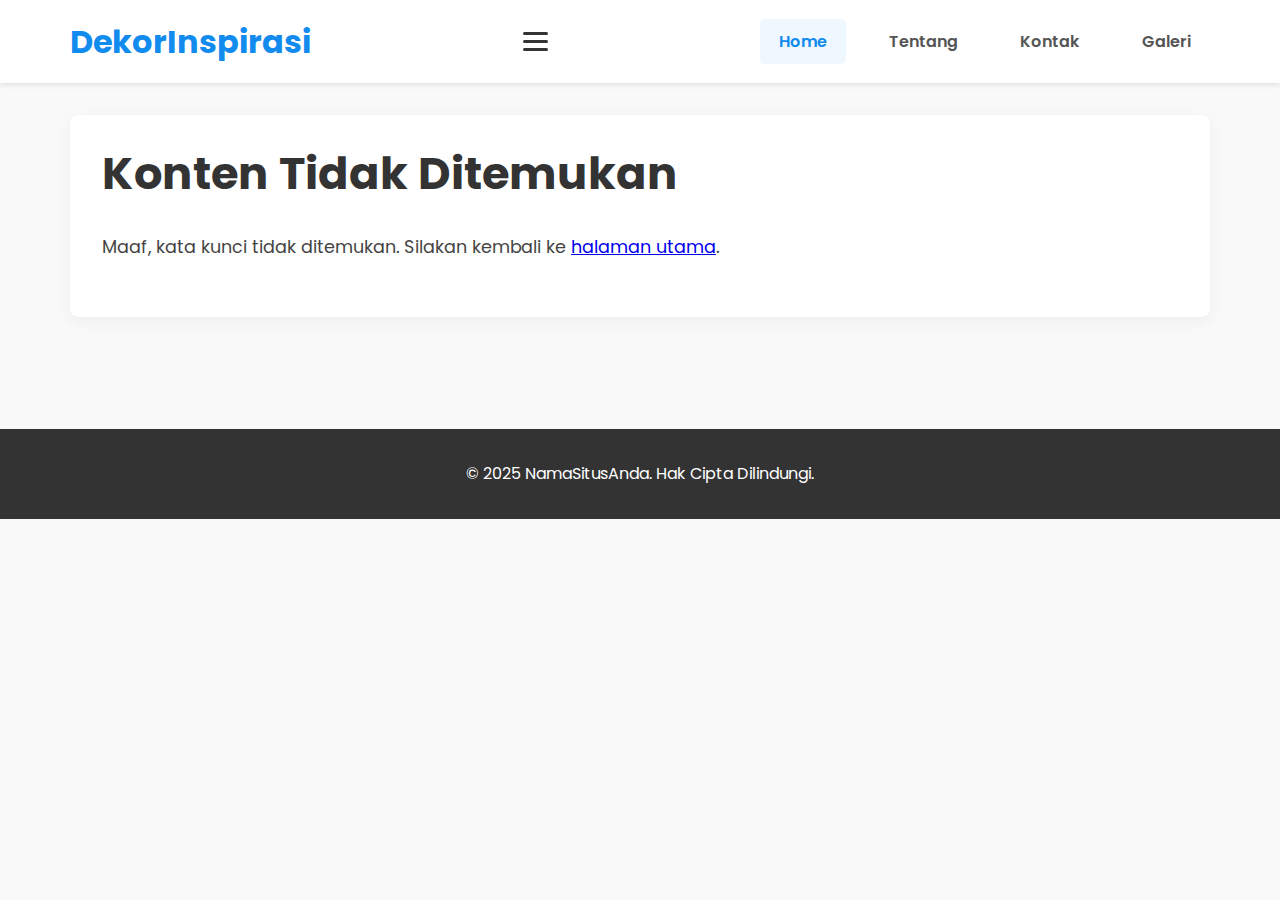
<file: detail.html>
<!DOCTYPE html>
<html lang="id">
<head>
    <meta charset="UTF-8">
    <meta name="viewport" content="width=device-width, initial-scale=1.0">
    
    <title>Memuat Konten...</title>
    
    <link rel="stylesheet" href="style.css">
</head>
<body>

    <header>
        <div class="container">
            <a href="index.html" class="logo-link"><h1 class="logo">DekorInspirasi</h1></a>
            
            <input type="checkbox" id="nav-toggle" class="nav-toggle">
            <label for="nav-toggle" class="nav-toggle-label">
                <span></span>
            </label>

            <nav>
                <ul>
                    <li><a href="index.html" class="active">Home</a></li>
                    <li><a href="#">Tentang</a></li>
                    <li><a href="#">Kontak</a></li>
                    <li><a href="#">Galeri</a></li>
                </ul>
            </nav>
        </div>
    </header>

    <main>
        <div class="container">
            <article class="main-article">
                <h1 id="detail-title"></h1>
                <figure id="detail-image-container" class="detail-image"></figure>
                <div id="detail-body" class="article-content"></div>
            </article>

            <section class="related-posts-section">
                <h2 class="section-title">Inspirasi Terkait Lainnya</h2>
                <div class="content-grid" id="related-posts-container">
                    <div class="loading-placeholder">Mencari inspirasi terkait...</div>
                </div>
            </section>
        </div>
    </main>

    <footer>
        <div class="container">
            <p>&copy; 2025 NamaSitusAnda. Hak Cipta Dilindungi.</p>
        </div>
    </footer>

    <script src="detail-script.js"></script>

</body>
</html>
</file>
<file: style.css>
/* Import font */
@import url('https://fonts.googleapis.com/css2?family=Poppins:wght@400;600;700&display=swap');

/* Reset dan Pengaturan Dasar */
* {
    box-sizing: border-box;
    margin: 0;
    padding: 0;
}

body {
    font-family: 'Poppins', sans-serif;
    line-height: 1.6;
    background-color: #f9f9f9;
    color: #333;
}

.container {
    max-width: 1200px;
    margin: 0 auto;
    padding: 0 30px; /* Tambah padding kiri dan kanan container */
}

/* Header dan Navigasi */
header {
    background-color: #fff;
    box-shadow: 0 2px 5px rgba(0,0,0,0.1);
    padding: 1rem 0;
    position: sticky;
    top: 0;
    z-index: 1000;
}

header .container {
    display: flex;
    justify-content: space-between;
    align-items: center;
}

.logo {
    font-size: 2rem; /* Sedikit perbesar logo */
    color: #118bee;
    font-weight: 700;
}

.logo-link {
    text-decoration: none;
}

nav ul {
    list-style: none;
    display: flex;
    align-items: center; /* Vertikal tengah item menu */
}

nav ul li {
    margin-left: 1.5rem; /* Tambah jarak antar item menu */
}

nav ul li:first-child {
    margin-left: 0;
}

nav ul li a {
    text-decoration: none;
    color: #555;
    font-weight: 600;
    padding: 0.7rem 1.2rem; /* Perbesar sedikit padding link */
    border-radius: 5px; /* Tambah sedikit border radius pada link */
    transition: color 0.3s ease, background-color 0.3s ease;
}

nav ul li a:hover,
nav ul li a.active {
    color: #118bee;
    background-color: #f0f8ff; /* Sedikit warna latar saat hover/aktif */
}

/* Main Content */
main {
    padding: 2rem 0;
}

.hero {
    text-align: center;
    margin-bottom: 2.5rem;
}

.hero h2 {
    font-size: 2.5rem;
    margin-bottom: 0.5rem;
}

.hero p {
    font-size: 1.1rem;
    color: #777;
}

/* Grid untuk Konten Otomatis */
.content-grid {
    display: grid;
    grid-template-columns: repeat(auto-fill, minmax(280px, 1fr));
    gap: 25px;
}

/* Kartu Konten */
.content-card {
    background-color: #fff;
    border-radius: 8px;
    box-shadow: 0 4px 15px rgba(0,0,0,0.08);
    overflow: hidden;
    transition: transform 0.3s ease, box-shadow 0.3s ease;
}

.content-card:hover {
    transform: translateY(-5px);
    box-shadow: 0 8px 25px rgba(0,0,0,0.12);
}

.content-card img {
    width: 100%;
    height: 200px;
    object-fit: cover;
    display: block;
    background-color: #eee;
}

.content-card-body {
    padding: 1rem;
}

.content-card-body h3 {
    font-size: 1.1rem;
    margin: 0;
    line-height: 1.4;
    color: #333;
}

.content-card-body a {
    text-decoration: none;
}

/* Loader untuk Infinite Scroll */
.loader {
    border: 5px solid #f3f3f3; /* Light grey */
    border-top: 5px solid #118bee; /* Blue */
    border-radius: 50%;
    width: 50px;
    height: 50px;
    animation: spin 1s linear infinite;
    margin: 2rem auto;
    display: none; /* Sembunyikan secara default */
}

@keyframes spin {
    0% { transform: rotate(0deg); }
    100% { transform: rotate(360deg); }
}

/* Footer */
footer {
    text-align: center;
    padding: 2rem 0;
    margin-top: 2rem;
    background-color: #333;
    color: #fff;
}


/* --- MOBILE MENU & RESPONSIVE STYLES --- */

.nav-toggle {
    display: none;
}

.nav-toggle-label {
    display: none;
    cursor: pointer;
    width: 30px;
    height: 30px;
    display: flex;
    flex-direction: column;
    justify-content: center;
    align-items: center;
}

.nav-toggle-label span,
.nav-toggle-label span::before,
.nav-toggle-label span::after {
    display: block;
    background-color: #333;
    height: 3px;
    width: 25px;
    border-radius: 2px;
    position: relative;
    transition: all 0.3s ease-in-out;
}

.nav-toggle-label span::before,
.nav-toggle-label span::after {
    content: '';
    position: absolute;
}

.nav-toggle-label span::before {
    top: -8px;
}

.nav-toggle-label span::after {
    top: 8px;
}

.nav-toggle:checked + .nav-toggle-label span {
    background-color: transparent;
}

.nav-toggle:checked + .nav-toggle-label span::before {
    transform: rotate(45deg);
    top: 0;
}

.nav-toggle:checked + .nav-toggle-label span::after {
    transform: rotate(-45deg);
    top: 0;
}

/* Tampilan untuk layar kecil (Mobile) */
@media (max-width: 768px) {
    .container {
        padding: 0 15px;
    }
    .logo {
        font-size: 1.5rem;
    }
    .nav-toggle-label {
        display: flex;
    }
    nav {
        position: absolute;
        top: 100%;
        left: 0;
        width: 100%;
        background-color: #fff;
        box-shadow: 0 4px 6px rgba(0,0,0,0.1);
        transform: scaleY(0);
        transform-origin: top;
        transition: transform 0.3s ease-in-out;
    }
    nav ul {
        flex-direction: column;
        padding: 1rem 0;
    }
    nav ul li {
        width: 100%;
        text-align: center;
    }
    nav ul li a {
        padding: 1rem;
        display: block;
    }
    .nav-toggle:checked ~ nav {
        transform: scaleY(1);
    }
    .hero h2 {
        font-size: 1.8rem;
    }
    .hero p {
        font-size: 1rem;
    }
    .main-article h1 {
        font-size: 1.8rem;
    }
    .article-content p {
        font-size: 1rem;
    }
    .main-article {
        padding: 1.5rem;
    }
    .section-title {
        font-size: 1.5rem;
    }
}

/* Style untuk Halaman Detail */
.main-article {
    background-color: #fff;
    padding: 2rem;
    border-radius: 8px;
    box-shadow: 0 4px 15px rgba(0,0,0,0.05);
    margin-bottom: 3rem;
}

.main-article h1 {
    font-size: 2.8rem;
    line-height: 1.2;
    margin-bottom: 1.5rem;
    text-transform: capitalize;
}

.detail-image {
    margin-bottom: 2rem;
}

.detail-image img {
    width: 100%;
    height: auto;
    max-height: 500px;
    object-fit: cover;
    border-radius: 8px;
    background-color: #eee;
}

.article-content p {
    font-size: 1.1rem;
    margin-bottom: 1.5rem;
    color: #444;
}

.article-content strong {
    color: #118bee;
}

.section-title {
    font-size: 2rem;
    text-align: center;
    margin-bottom: 2rem;
    border-bottom: 2px solid #eee;
    padding-bottom: 1rem;
}
</file>
